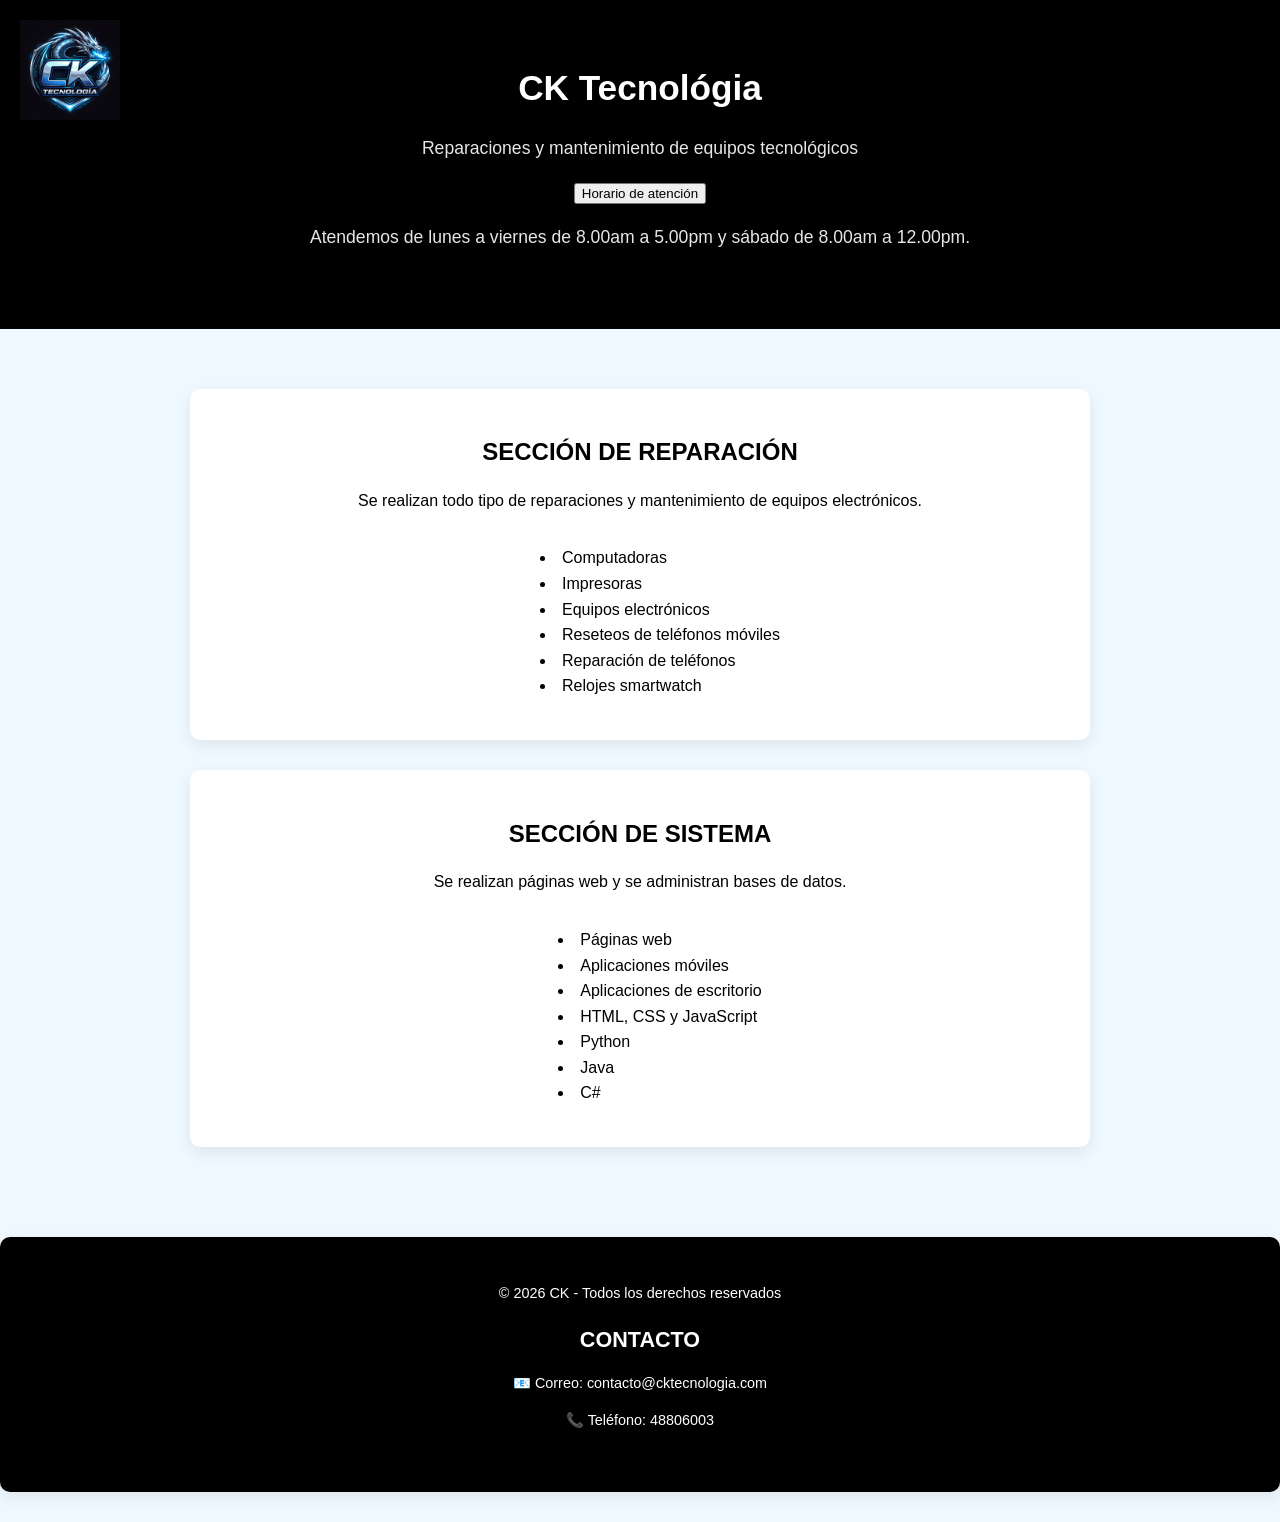
<file: Pagina de proyecto logotipo/index.html>
<!DOCTYPE html>
<html lang="es">
<head>
    <meta charset="UTF-8">
    <meta name="viewport" content="width=device-width, initial-scale=1.0">
    <link rel="stylesheet" href="proyect.css">
    <title>CK Tecnológia </title>
</head>
<body>

<header>
    <img src="logotipo.png" alt="Logotipo de CK tecnológicos" class="logo">

    <h1>CK Tecnológia</h1>
    <p>Reparaciones y mantenimiento de equipos tecnológicos</p>

    <button id="btnInfo">Horario de atención</button>
    <p id="mensaje">Atendemos de lunes a viernes de 8.00am a 5.00pm y sábado de 8.00am a 12.00pm.</p>
</header>

<main>

    <section>
        <h2>SECCIÓN DE REPARACIÓN</h2>
        <p>
            Se realizan todo tipo de reparaciones y mantenimiento de equipos electrónicos.
        </p>
        <ul>
            <li>Computadoras</li>
            <li>Impresoras</li>
            <li>Equipos electrónicos</li>
            <li>Reseteos de teléfonos móviles</li>
            <li>Reparación de teléfonos</li>
            <li>Relojes smartwatch</li>
        </ul>
    </section>

    <section>
        <h2>SECCIÓN DE SISTEMA</h2>
        <p>Se realizan páginas web y se administran bases de datos.</p>

        <ul>
            <li>Páginas web</li>
            <li>Aplicaciones móviles</li>
            <li>Aplicaciones de escritorio</li>
            <li>HTML, CSS y JavaScript</li>
            <li>Python</li>
            <li>Java</li>
            <li>C#</li>
        </ul>
    </section>

</main>
<section class="contacto">
<footer>
    © 2026 CK - Todos los derechos reservados
    
    <h2>CONTACTO</h2>
    <p>📧 Correo: contacto@cktecnologia.com</p>
    <p>📞 Teléfono: 48806003</p>
</footer>

<script src="proyect.js"></script>
</body>
</html>
</file>
<file: Pagina de proyecto logotipo/proyect.css>
/*Este es el cuerpo del css*/
body {
    font-family: 'Poppins', sans-serif;
    margin: 0;
    background-color: aliceblue;
    color: black;
    line-height: 1.6;
}

/* HEADER */
header {
    background-color: black;
    color: white;
    padding: 60px 20px;
    text-align: center;
    position: relative; /* necesario para posicionar el logo y menú */
}

/* LOGO */
.logo {
    width: 100px;       /* tamaño fijo */
    height: auto;       /* mantiene proporción */
    position: absolute; 
    top: 20px; 
    left: 20px;
}

/* Si quieres ajustar tamaño en móviles */
@media (max-width: 768px) {

    #menuContainer {
        position: fixed;
        top: 10px;
        right: 10px;
        z-index: 2000;
    }
    .logo {
        top: 10px;
        left: 15px;
        width: 80px; /* más pequeño en pantallas chicas */
        
    }

}

#menuContainer {
    position: absolute;
    top: 20px;
    right: 20px;
    
}
#btnMenu {
    background-color: blue;
    color: black;
    border: none;
    padding: 10px 20px;
    font-size: 1rem;
    border-radius: 5px;
    cursor: pointer;
    transition: 0.3s;

}

#btnMenu:hover {
    background-color: red;
    transform: scale(1.05);
    transition: 0.3s;
}

#menu {
    display: none; /* oculto por defecto */
    position: absolute;
    top: 100%; /* justo debajo del botón */
    right: 0;
    background-color: black;
    color: yellow;
    min-width: 180px;
    box-shadow: 0 8px 16px rgba(0,0,0,0.2);
    border-radius: 5px;
    z-index: 1000;
}

#menu.mostrar {
    display: block;
}

#menu a {
    display: block;
    padding: 10px;
    background-color: white;
    color: black;
    text-decoration: none;
}

#menu a:hover {
    background-color: red;
    color: white;
}

/* Título */
header h1 {
    margin: 0;
    font-size: 2.2rem;
}

/* Subtítulo */
header p {
    font-size: 1.1rem;
    opacity: 0.9;
}

/* BOTÓN HORARIO */
#btnInfo:hover {
    background-color: darkblue;
    transform: scale(1.05);
    transition: 0.3s;
}

/* MAIN */
main {
    max-width: 900px;
    margin: 40px auto;
    padding: 20px;
    text-align: center;
}

/* SECCIONES */
section {
    background: white;
    padding: 25px;
    border-radius: 10px;
    margin-bottom: 30px;
    box-shadow: 0 5px 15px rgba(0,0,0,0.08);
}

section h2 {
    margin-bottom: 10px;
}

ul {
    list-style-position: inside;
    text-align: left;
    display: inline-block;
}

/* FOOTER */
footer {
    text-align: center;
    padding: 20px;
    background-color: black;
    color: white;
    font-size: 0.9rem;
}

section:last-of-type {
    text-align: center;
}

section.contacto {
    background-color: black;
    color: white;
}
</file>
